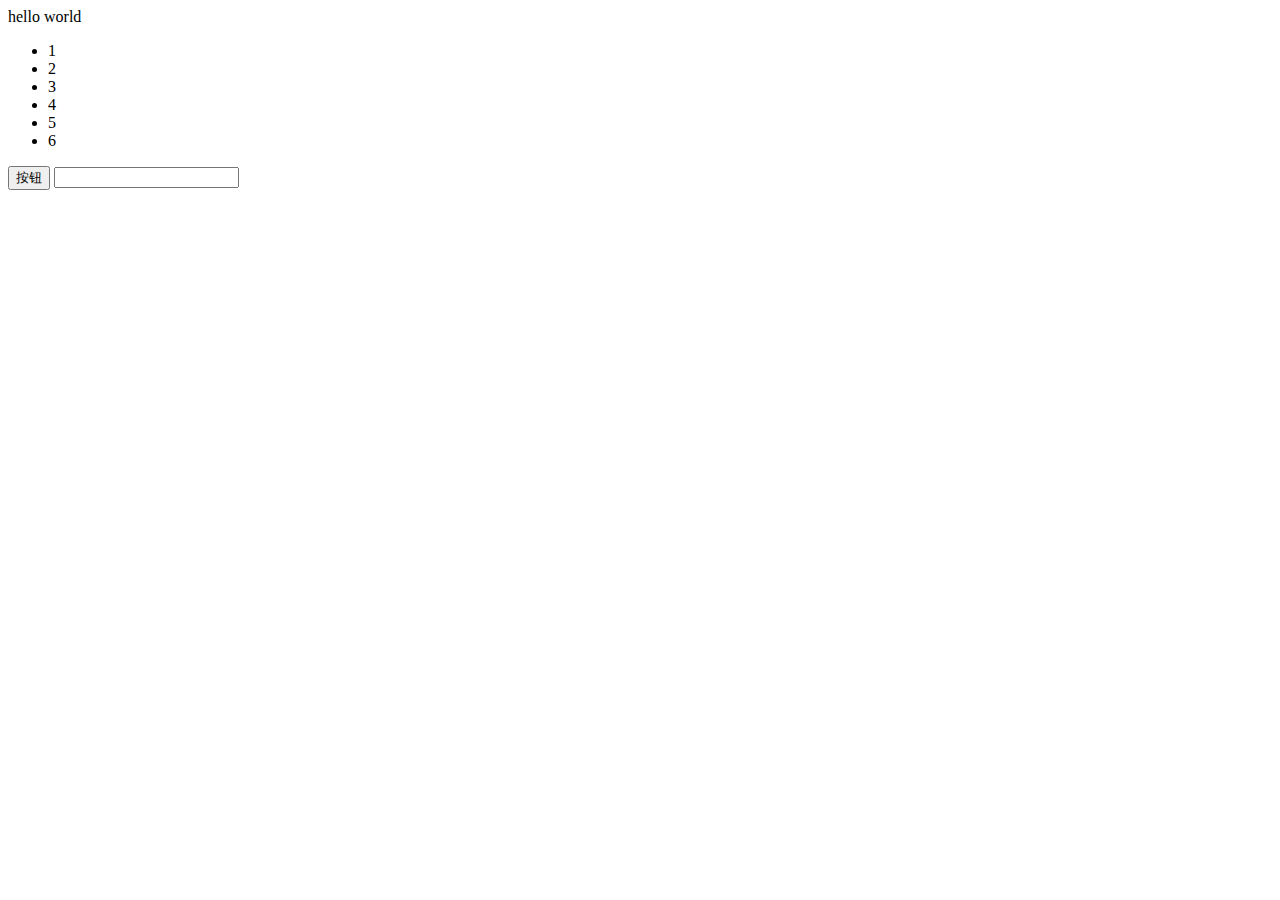
<file: moveter/day3/index.html>
<!DOCTYPE html>
<html lang="en">
<head>
    <meta charset="UTF-8">
    <meta name="viewport" content="width=device-width, initial-scale=1.0">
    <meta http-equiv="X-UA-Compatible" content="ie=edge">
    <title>Document</title>
    <script src="js/zepto.js"></script>
    <script src="js/data.js"></script>
    <script src="js/ajax.js"></script>
    <script src="js/event.js"></script>
</head>
<body>
    <!-- 
        zepto：类似jquery的插件，级轻量级的插件



    -->

    <div id="d1">
        hello world
    </div>
    <ul>
        <li>1</li>
        <li>2</li>
        <li>3</li>
        <li>4</li>
        <li>5</li>
        <li>6</li> 
    </ul>

    <button id="btn">按钮</button>

    <input id="inp" type="text" checked="checked">
    <script>

        console.log($===Zepto)

        var d1 = $("#d1")
        $(function(){
            // console.log("hello world")

            console.log($("#d1"));
            console.log($("li"));

        })

        d1.attr("index","1")
        console.log($("#inp").attr("checked"))


        var str = "hello world";
        var obj = {
            name:"a",
            age:20
        }

        $.each(obj,function(index, value){
            console.log(index+"----"+value)
        })

        
        var btn = $("#btn");
        btn.on("click",function(){
           
            $.ajax({
                url:"https://sp0.baidu.com/5a1Fazu8AA54nxGko9WTAnF6hhy/su?wd=js",
                type:"get",
                dataType:"jsonp",
                jsonp:'cb',
                jsonpCallback:"cm",
                success:function(data){
                    console.log(data)
                }
            })
        })

        var ul = $("ul");
        ul.on("click","li",function(){
            console.log(this);
        })


        
        


    </script>

</body>
</html>
</file>
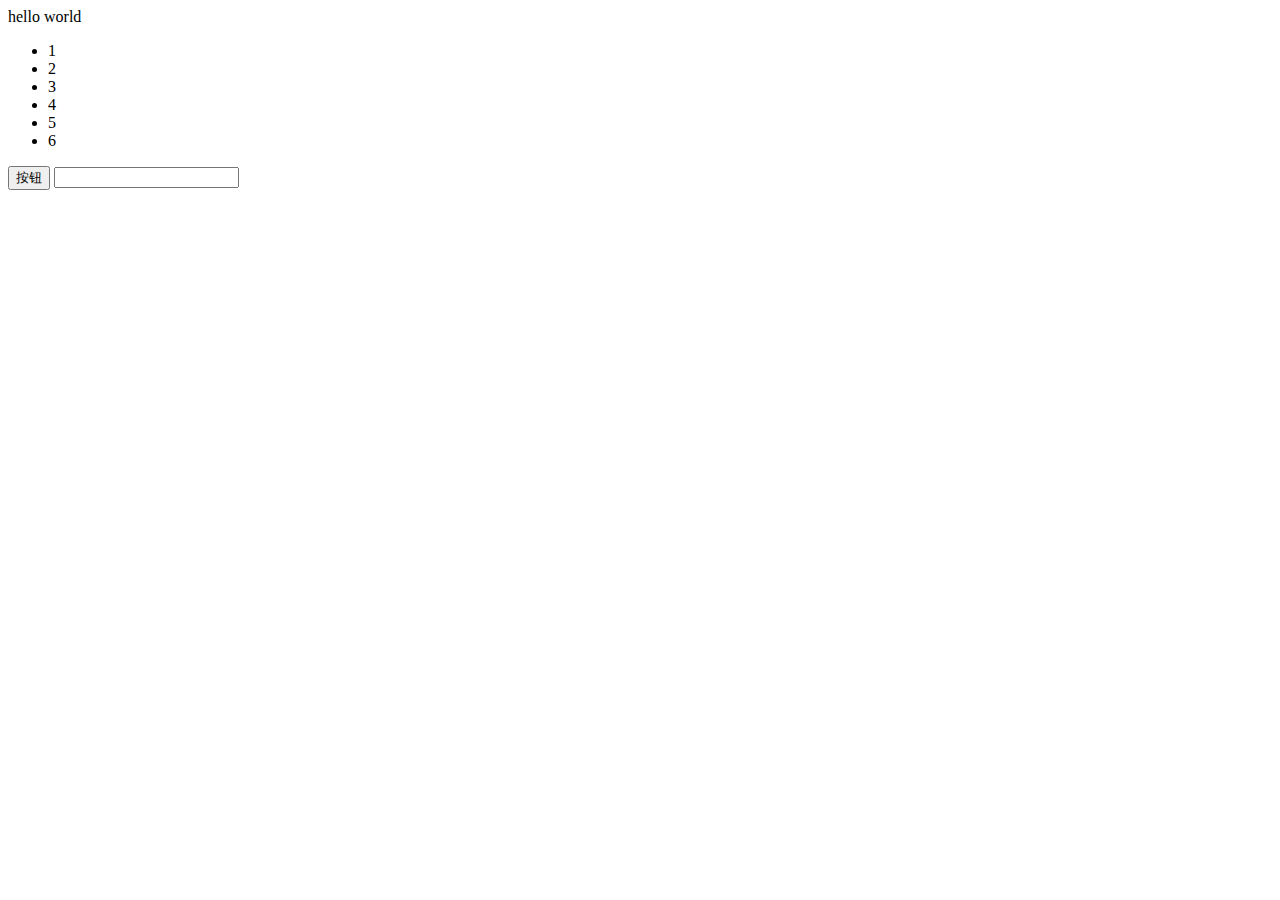
<file: moveter/day32/index.html>
<!DOCTYPE html>
<html lang="en">
<head>
    <meta charset="UTF-8">
    <meta name="viewport" content="width=device-width, initial-scale=1.0">
    <meta http-equiv="X-UA-Compatible" content="ie=edge">
    <title>Document</title>
    <script src="js/zepto.js"></script>
    <script src="js/data.js"></script>
    <script src="js/ajax.js"></script>
    <script src="js/event.js"></script>
</head>
<body>
    <!-- 
        zepto：类似jquery的插件，级轻量级的插件

        

    -->

    <div id="d1">
        hello world
    </div>
    <ul>
        <li>1</li>
        <li>2</li>
        <li>3</li>
        <li>4</li>
        <li>5</li>
        <li>6</li> 
    </ul>

    <button id="btn">按钮</button>

    <input id="inp" type="text" checked="checked">
    <script>

        console.log($===Zepto)

        var d1 = $("#d1")
        $(function(){
            // console.log("hello world")

            console.log($("#d1"));
            console.log($("li"));

        })

        d1.attr("index","1")
        console.log($("#inp").attr("checked"))


        var str = "hello world";
        var obj = {
            name:"a",
            age:20
        }

        $.each(obj,function(index, value){
            console.log(index+"----"+value)
        })

        
        var btn = $("#btn");
        btn.on("click",function(){
           
            $.ajax({
                url:"https://sp0.baidu.com/5a1Fazu8AA54nxGko9WTAnF6hhy/su?wd=js",
                type:"get",
                dataType:"jsonp",
                jsonp:'cb',
                jsonpCallback:"cm",
                success:function(data){
                    console.log(data)
                }
            })
        })

        var ul = $("ul");
        ul.on("click",$("li"),function(){
            console.log(this);
        })



        


    </script>

</body>
</html>
</file>
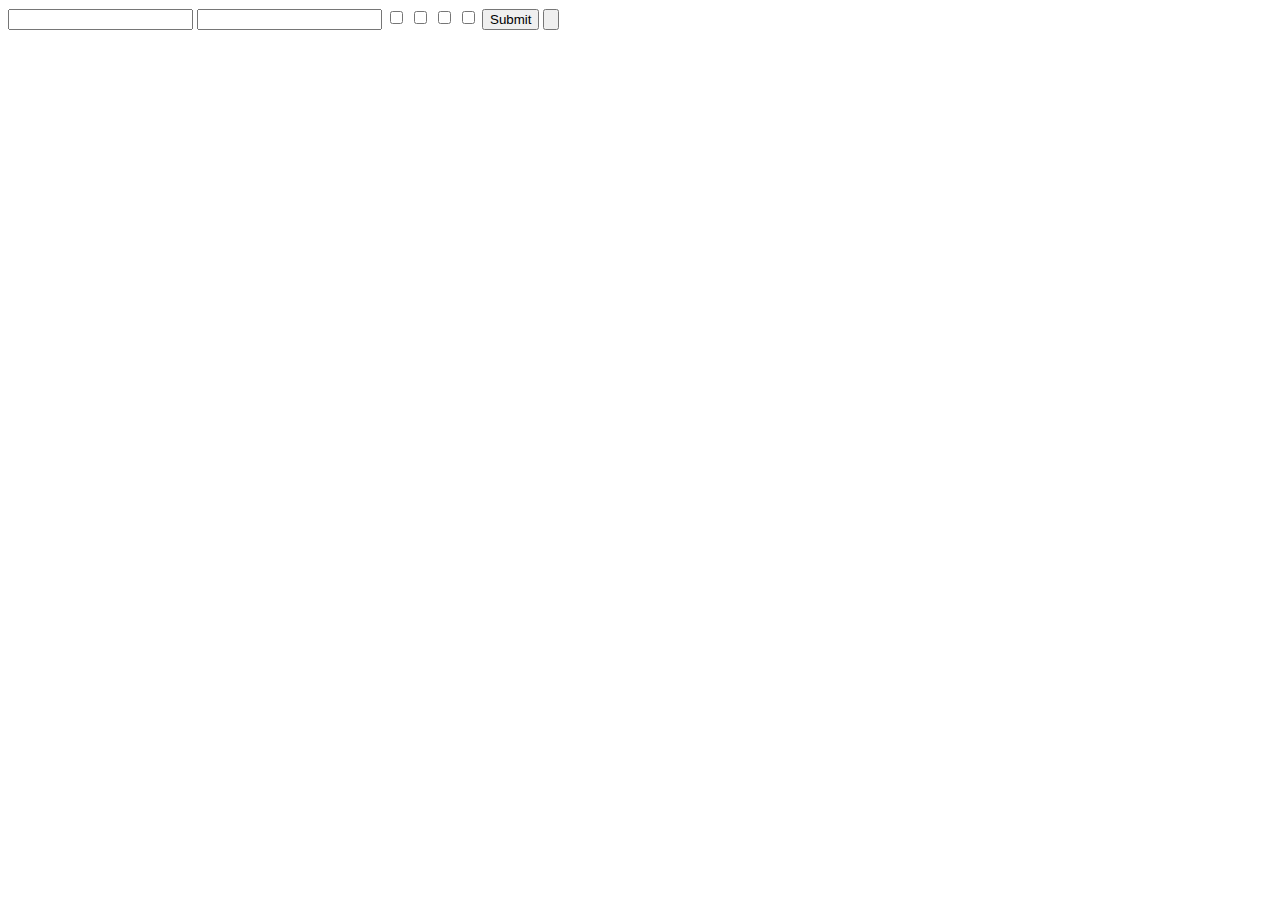
<file: moveter/day3/index2.html>
<!DOCTYPE html>
<html lang="en">
<head>
    <meta charset="UTF-8">
    <meta name="viewport" content="width=device-width, initial-scale=1.0">
    <meta http-equiv="X-UA-Compatible" content="ie=edge">
    <title>Document</title>
    <script src="js/zepto.js"></script>
    <script src="js/form.js"></script>
    <script src="js/event.js"></script>
</head>
<body>
    <form method="GET" id="form">
        <input type="text" name="user">
        <input type="password" name="pwd">
        <input type="checkbox" name="ch" value="1">
        <input type="checkbox" name="ch" value="2">
        <input type="checkbox" name="ch" value="3">
        <input type="checkbox" name="ch" value="4">
        <input type="submit" name="sub">
        <input type="button" id="btn">
    </form>
    <script>
        var form = $("form");

        form.submit(function(){
            // var res = form.serialize();
            // alert(res);

            

        })

        $("#btn").click(function(){
            var resArray = form.serializeArray();
            console.log(resArray);
        })
    
    </script>
</body>
</html>
</file>
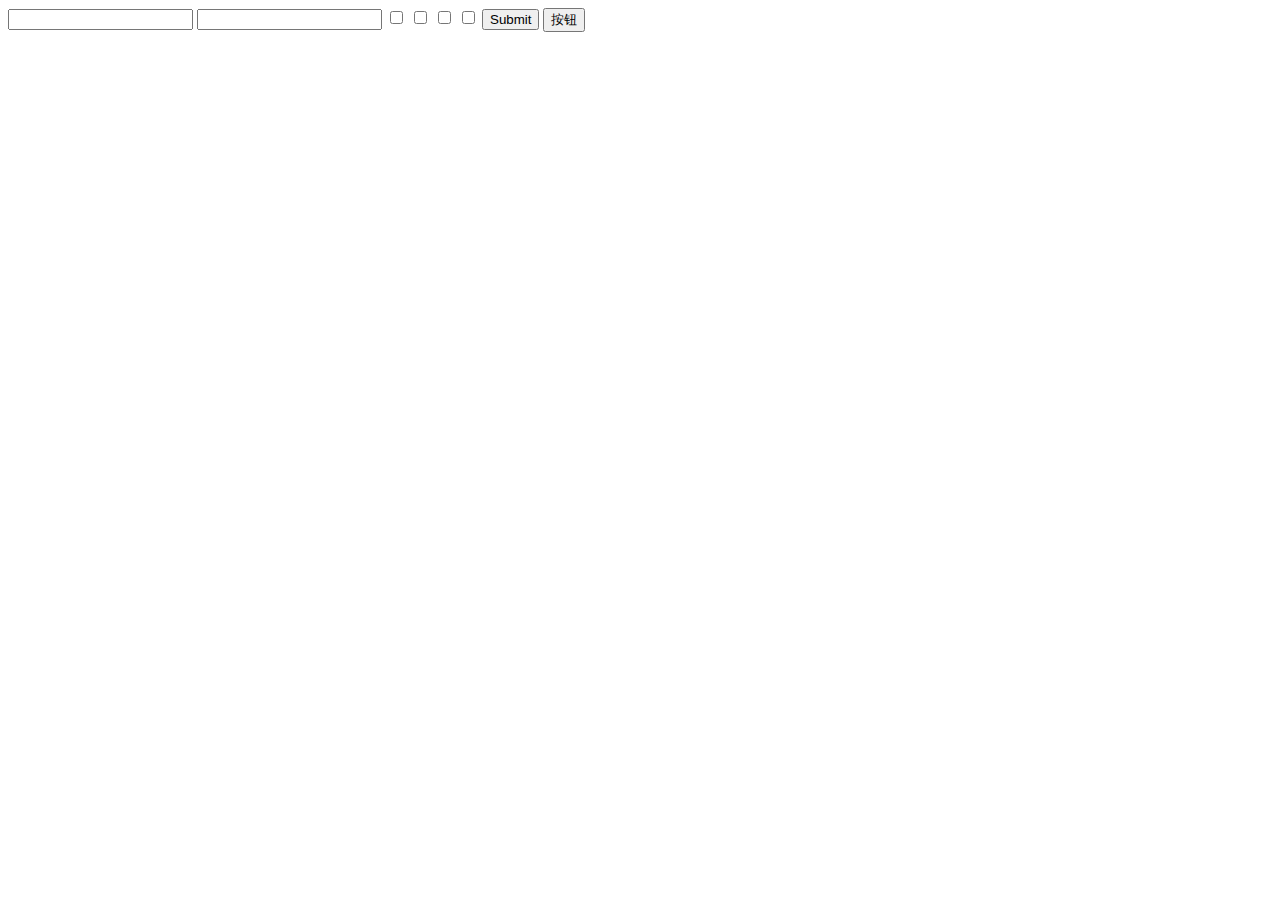
<file: moveter/day32/index2.html>
<!DOCTYPE html>
<html lang="en">
<head>
    <meta charset="UTF-8">
    <meta name="viewport" content="width=device-width, initial-scale=1.0">
    <meta http-equiv="X-UA-Compatible" content="ie=edge">
    <title>Document</title>
    <script src="js/zepto.js"></script>
    <script src="js/form.js"></script>
    <script src="js/event.js"></script>
</head>
<body>
    <form method="GET" id="form">
        <input type="text" name="user">
        <input type="password" name="pwd">
        <input type="checkbox" name="ch" value="1">
        <input type="checkbox" name="ch" value="2">
        <input type="checkbox" name="ch" value="3">
        <input type="checkbox" name="ch" value="4">
        <input type="submit" name="sub">
        <input type="button" id="btn" value="按钮">
    </form>
    <script>
        var form = $("form");

        form.submit(function(){
            // var res = form.serialize();
            // alert(res);

            

        })

        $("#btn").click(function(){
            var resArray = form.serializeArray();
            console.log(resArray);
        })

        


    </script>
</body>
</html>
</file>
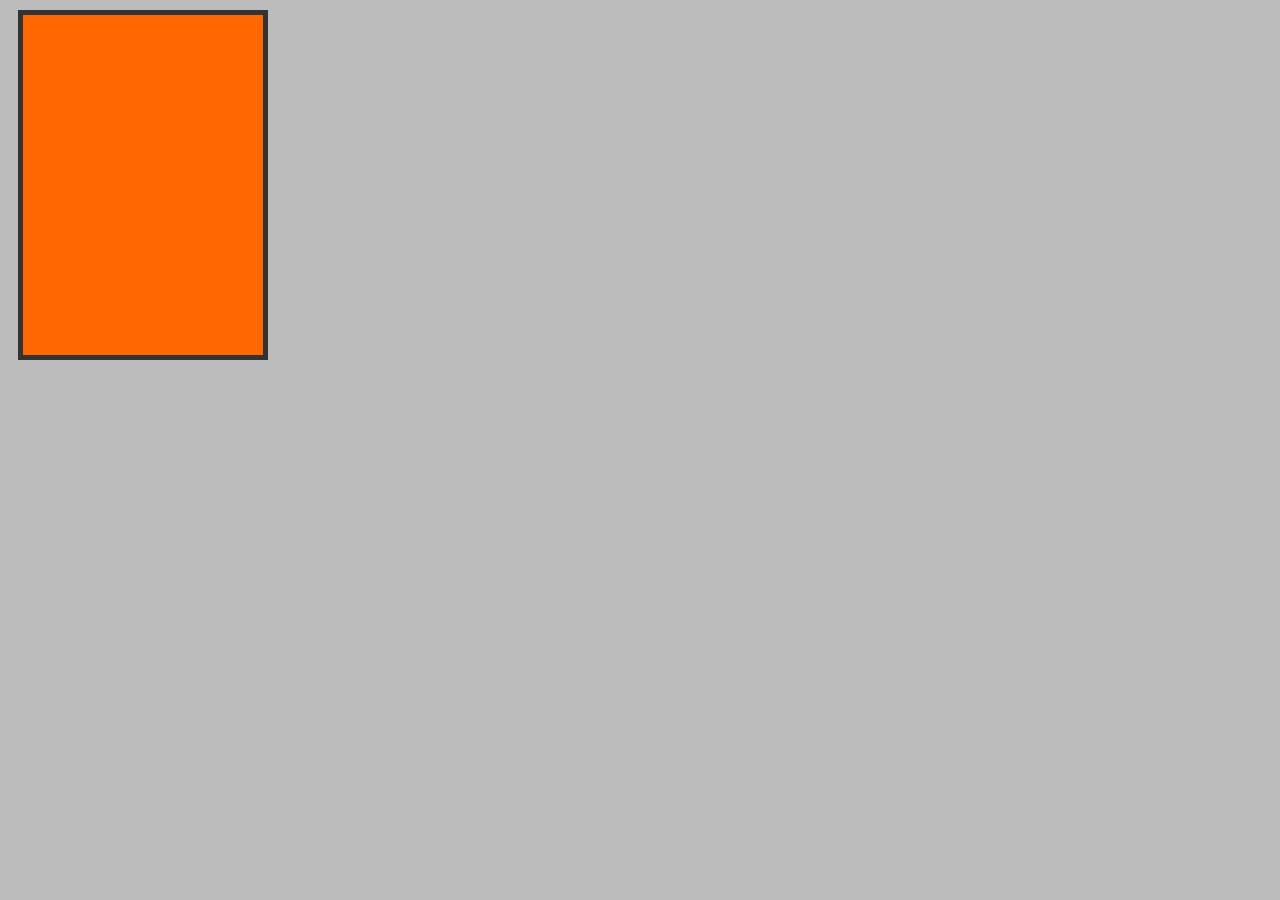
<file: moveter/day32/index3.html>
<!DOCTYPE html>
<html lang="en">
<head>
    <meta charset="UTF-8">
    <meta name="viewport" content="width=device-width, initial-scale=1.0">
    <meta http-equiv="X-UA-Compatible" content="ie=edge">
    <script src="js/zepto.js"></script>
    <script src="js/event.js"></script>
    <script src="js/touch.js"></script>
    <title>Document</title>
    <style>
        body{
            background-color: #bcbcbc;
        }
        #d1{
            width: 200px;
            height: 300px;
            border: 5px solid #333;
            padding: 20px;
            margin: 10px;
            background-color: #ff6700;
        }
        #d2{
            width: 200px;
            height: 300px;
            border: 5px solid #333;
            padding: 20px;
            margin: 10px;
            background-color: #ff6700;
            display: none;
        }
    </style>
</head>
<body>
    <div id="d1"></div>
    <!-- <div id="d2"></div> -->
    <script>
        
        var d1 = $("#d1");
        /*
        console.log(d1.offset().left);
        console.log(d1.offset().top);
        console.log(d1.offset().width);
        console.log(d1.offset().height);

        console.log(d1.width());
        console.log(d1.height());
        
        var d2 = $("#d2");
        console.log(d2.width());
        */

        // tap 触摸事件
        // swipe 滑动事件
        // 
        
        d1.tap(function(){
            console.log("tap")
        })

        // d1.doubleTap(function(){
        //     console.log("dbtap")
        // })

        d1.longTap(function(){
            console.log("longtap")
        })

        // d1.swipe(function(){
        //     console.log("swipe")
        // })

        d1.swipeLeft(function(){
            console.log("left")
        })
        d1.swipeRight(function(){
            console.log("right")
        })

    </script>
</body>
</html>
</file>
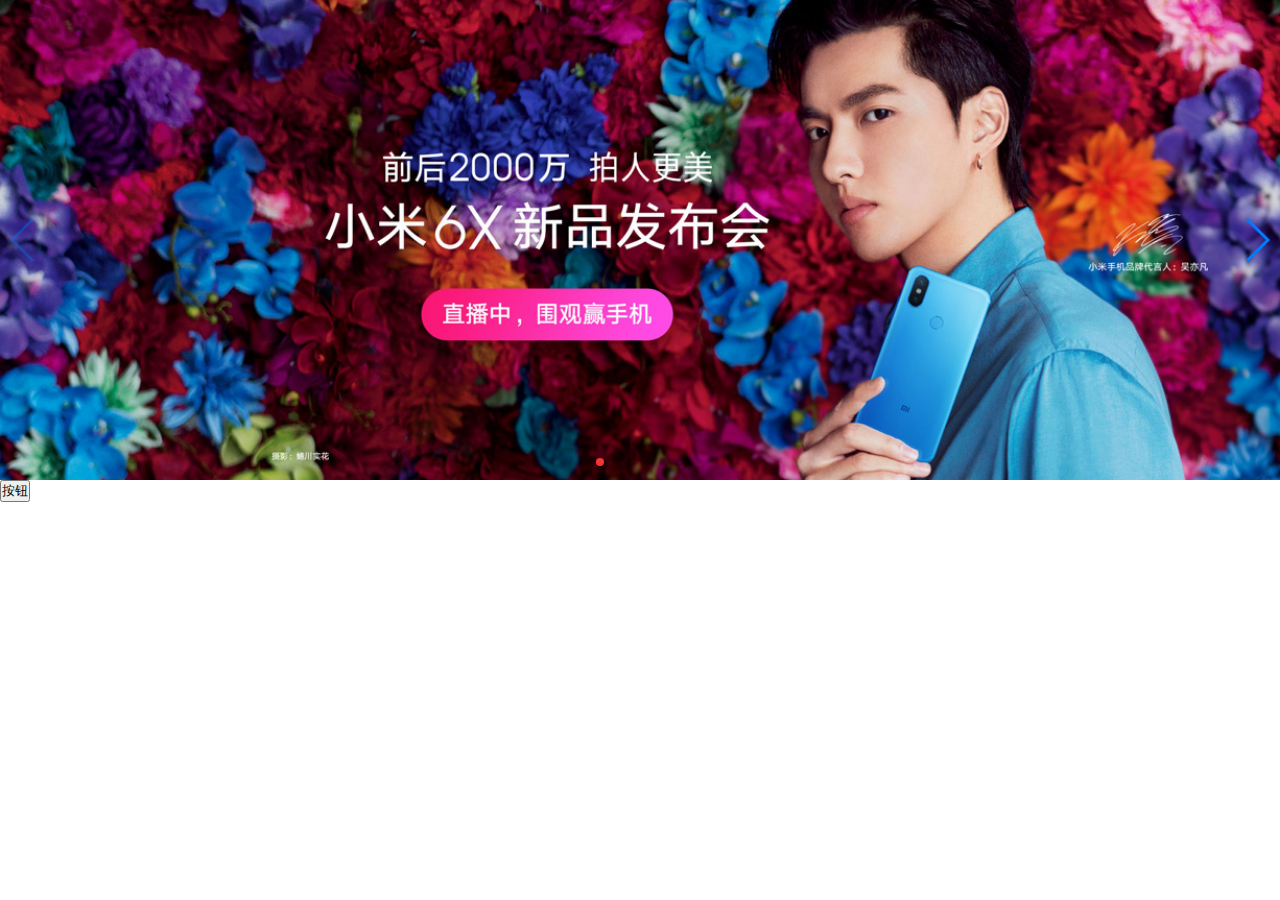
<file: moveter/day32/swiper.html>
<!DOCTYPE html>
<html lang="en">
<head>
    <meta charset="UTF-8">
    <meta name="viewport" content="width=device-width, initial-scale=1.0">
    <meta http-equiv="X-UA-Compatible" content="ie=edge">
    <link rel="stylesheet" href="swiper/swiper-4.2.2.min.css">
    <script src="swiper/swiper-4.2.2.min.js"></script>
    <script src="js/zepto.js"></script>
    <script src="js/event.js"></script>
    <title>Document</title>
</head>
<body>

    <style>
        *{
            margin: 0;
            padding: 0;
        }
        li{
            list-style: none;
        }
        .item{
            list-style-type: none;
        }
        .item>img{
            display: block;
            width: 100%;
        }
        .swiper-pagination-bullet-active{
            background-color: rgb(241, 54, 54);
        }
    </style>

    <div class="swiper-container">
        <ul class="swiper-wrapper">
            <li class="swiper-slide item"><img src="image/m1.jpg" alt=""></li>
            <li class="swiper-slide item"><img src="image/m2.jpg" alt=""></li>
            <li class="swiper-slide item"><img src="image/m3.jpg" alt=""></li>
            <li class="swiper-slide item"><img src="image/m4.jpg" alt=""></li>
            <li class="swiper-slide item"><img src="image/m5.jpg" alt=""></li>
            <li class="swiper-slide item"><img src="image/m6.jpg" alt=""></li>
        </ul>
        <ol class="swiper-pagination"></ol>
        <div class="swiper-button-next"></div>
        <div class="swiper-button-prev"></div>
    </div>
    <button id="btn">按钮</button>
    <script>
        var mySwiper = new Swiper('.swiper-container', {
            autoplay: true,
            // loop: true,
            speed: 1000,
            preventIntercationOnTransition:true,
            pagination:{
                el : ".swiper-pagination",
                clickable: "true",
                bulletElement:"li",
            },
            navigation:{
                nextEl: '.swiper-button-next',
                prevEl: '.swiper-button-prev',
            }
        })

        $("#btn").click(function(){
            console.log(mySwiper.activeIndex);
        })
            
    </script>
</body>
</html>
</file>
